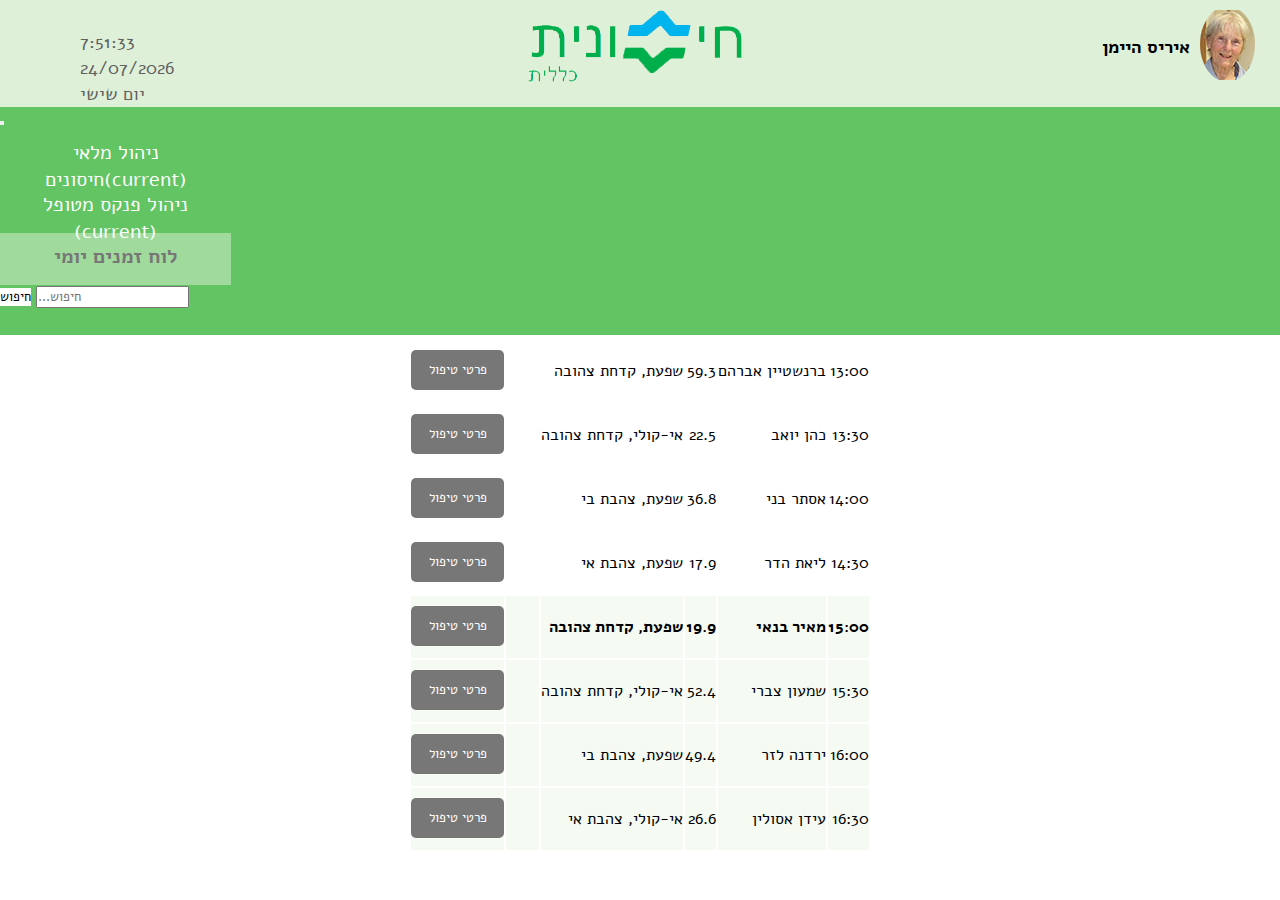
<file: index.html>
<!DOCTYPE html>
<html>
    <head>
        
            <meta charset="UTF-8">  
            <script src="https://code.jquery.com/jquery-3.3.1.slim.min.js" integrity="sha384-q8i/X+965DzO0rT7abK41JStQIAqVgRVzpbzo5smXKp4YfRvH+8abtTE1Pi6jizo" crossorigin="anonymous"></script>
            <script src="includes/jquery-3.3.1.min.js"></script>
            <script src="https://cdnjs.cloudflare.com/ajax/libs/popper.js/1.14.3/umd/popper.min.js" integrity="sha384-ZMP7rVo3mIykV+2+9J3UJ46jBk0WLaUAdn689aCwoqbBJiSnjAK/l8WvCWPIPm49" crossorigin="anonymous"></script>
            <script src="https://stackpath.bootstrapcdn.com/bootstrap/4.1.1/js/bootstrap.min.js" integrity="sha384-smHYKdLADwkXOn1EmN1qk/HfnUcbVRZyYmZ4qpPea6sjB/pTJ0euyQp0Mk8ck+5T" crossorigin="anonymous"></script>
            <link rel="stylesheet" href="https://stackpath.bootstrapcdn.com/bootstrap/4.1.1/css/bootstrap.min.css" integrity="sha384-WskhaSGFgHYWDcbwN70/dfYBj47jz9qbsMId/iRN3ewGhXQFZCSftd1LZCfmhktB" crossorigin="anonymous">
            <link rel = "stylesheet" href = "https://use.fontawesome.com/releases/v5.0.13/css/all.css" integrity = "sha384-DNOHZ68U8hZfKXOrtjWvjxusGo9WQnrNx2sqG0tfsghAvtVlRW3tvkXWZh58N9jp" crossorigin = "anonymous">
            <link rel = "stylesheet" href = "includes/style.css">
            <script src = "includes/PatientListLoader.js"></script>
            <script src = "includes/Clock.js"></script>
            <link href = "https://fonts.googleapis.com/css?family=Alef" rel = "stylesheet">
            <title>Hisunit</title>

    </head>
    
    <body>
        <header>
            <section>
                <article id = "user"></article>
                <h5>איריס היימן</h5>
                <a id = "logo" href = "#"></a>  
            </section>

            <div id = "clock"></div>
            <div id = "date"></div>
            <div id = "currDay"></div>

            <nav class="navbar navbar-expand-lg ">
                    
                    <button class="navbar-toggler" type="button" data-toggle="collapse" data-target="#navbarSupportedContent">
                      <span class="navbar-toggler-icon"><i class="fas fa-bars"></i></span>
                    </button>
                  
                    <div class="collapse navbar-collapse flex-row-reverse" id="navbarSupportedContent">
                      <ul class="navbar-nav ml-auto">
                        <li class="nav-item active">
                            <a class="nav-link" href="hisunim.php"> ניהול מלאי חיסונים<span class="sr-only">(current)</span></a>
                        </li>
                        <li class="nav-item active">
                          <a class="nav-link" href="#"> ניהול פנקס מטופל <span class="sr-only">(current)</span></a>
                        </li>
                        <li class="nav-item">
                          <a id="selected" class="nav-link" href="index.html">לוח זמנים יומי</a>
                        </li>
                      </ul>
                      <form class="form-inline my-lg-0" method = "GET">
                        <button class="btn btn-outline-success my-2 my-sm-0" type="submit">חיפוש</button>
                        <input class="ml-1 form-control mr-sm-2 text-right" type="search" placeholder="...חיפוש">
                      </form>
                    </div>
                  </nav>

            <ol class = "breadcrumb breadcrumb-left-arrow">
                <li id = "currentPage" class = "breadcrumb-item">לוח זמנים יומי</li>
            </ol>

            <div class = "clear"></div>
        </header>

        <main>
            <div id = "patientList" class = "container">
                <h1>לוח זמנים יומי - גב' איריס היימן</h1>        
                <form method = "GET" action = "tipul.html">
                    <table class = "table">
                        <thead>
                            <tr>
                                <th></th>
                                <th scope="col">טופל</th>
                                <th scope="col">פירוט</th>
                                <th scope="col" class="toHide">גיל</th>
                                <th scope="col">שם המטופל</th>
                                <th scope="col">שעה</th>
                            </tr>


                        </thead>

                        <tbody>
                        </tbody>

                    </table>
                </form>
            </div>      

        </main>

    </body>
</html>
</file>
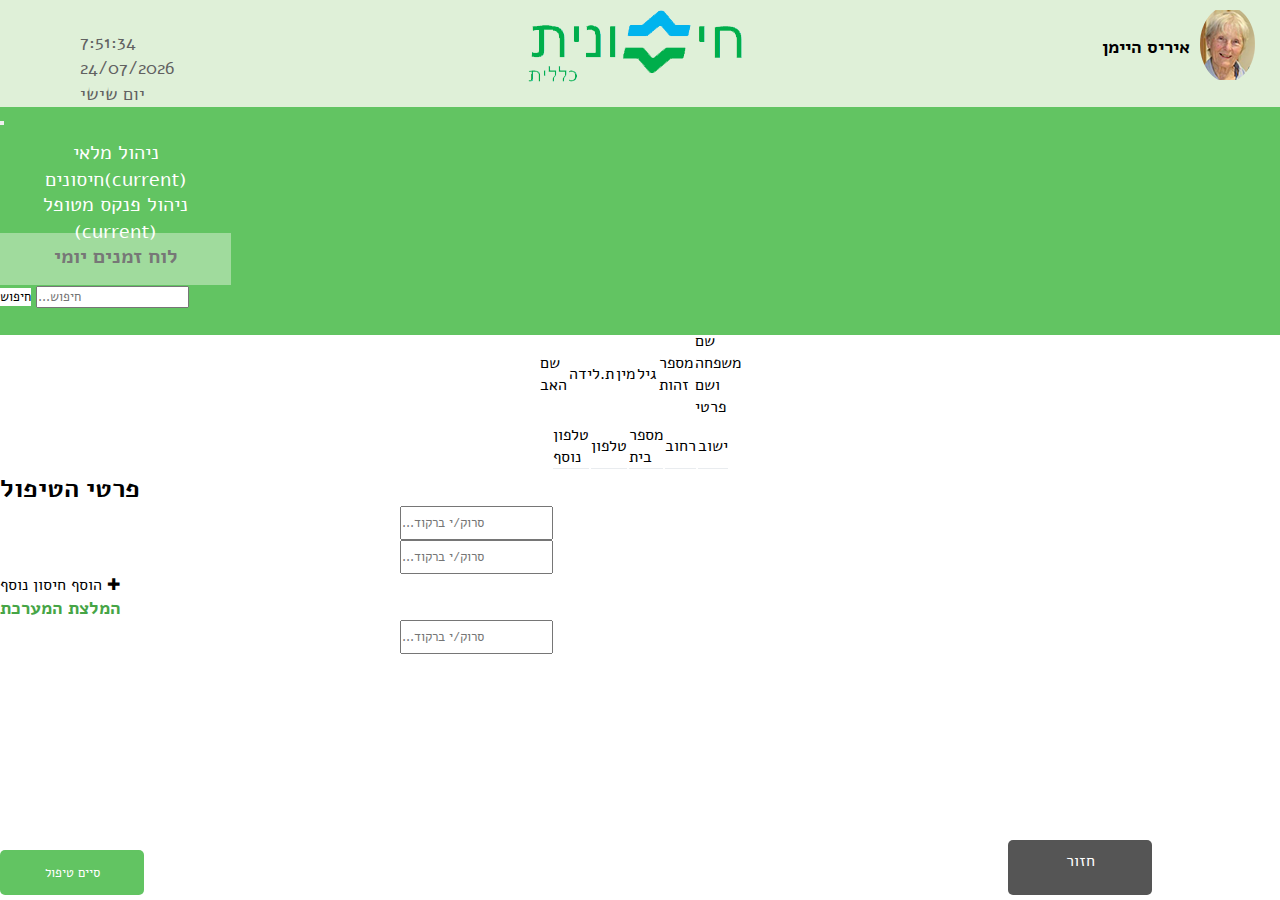
<file: tipul.html>
<!DOCTYPE html>
<html>
    <head>
        
        <meta charset="UTF-8">
        <script src="https://code.jquery.com/jquery-3.3.1.slim.min.js" integrity="sha384-q8i/X+965DzO0rT7abK41JStQIAqVgRVzpbzo5smXKp4YfRvH+8abtTE1Pi6jizo" crossorigin="anonymous"></script>
        <script src="includes/jquery-3.3.1.min.js"></script>
        <script src="https://cdnjs.cloudflare.com/ajax/libs/popper.js/1.14.3/umd/popper.min.js" integrity="sha384-ZMP7rVo3mIykV+2+9J3UJ46jBk0WLaUAdn689aCwoqbBJiSnjAK/l8WvCWPIPm49" crossorigin="anonymous"></script>
        <script src="https://stackpath.bootstrapcdn.com/bootstrap/4.1.1/js/bootstrap.min.js" integrity="sha384-smHYKdLADwkXOn1EmN1qk/HfnUcbVRZyYmZ4qpPea6sjB/pTJ0euyQp0Mk8ck+5T" crossorigin="anonymous"></script>
        <link rel="stylesheet" href="https://stackpath.bootstrapcdn.com/bootstrap/4.1.1/css/bootstrap.min.css" integrity="sha384-WskhaSGFgHYWDcbwN70/dfYBj47jz9qbsMId/iRN3ewGhXQFZCSftd1LZCfmhktB" crossorigin="anonymous">
        <link rel = "stylesheet" href = "https://use.fontawesome.com/releases/v5.0.13/css/all.css" integrity = "sha384-DNOHZ68U8hZfKXOrtjWvjxusGo9WQnrNx2sqG0tfsghAvtVlRW3tvkXWZh58N9jp" crossorigin = "anonymous">
        <link rel = "stylesheet" href = "includes/style.css">
        <script src = "includes/Lightbox.js"></script>
        <script src = "includes/SelectedPatientLoader.js"></script>
        <script src = "includes/Clock.js"></script>
        <link href = "https://fonts.googleapis.com/css?family=Alef" rel = "stylesheet">
        <title>Hisunit</title>

    </head>
    
    <body>
        <header>
            <section>
                <article id = "user"></article>
                <h5>איריס היימן</h5>
                <a id = "logo" href = "index.html"></a>  
            </section>
            
            <div id = "clock"></div>
            <div id = "date"></div>
            <div id = "currDay"></div>
           
            <nav class="navbar navbar-expand-lg ">
                    
                    <button class="navbar-toggler" type="button" data-toggle="collapse" data-target="#navbarSupportedContent">
                      <span class="navbar-toggler-icon"><i class="fas fa-bars"></i></span>
                    </button>
                  
                    <div class="collapse navbar-collapse flex-row-reverse" id="navbarSupportedContent">
                      <ul class="navbar-nav ml-auto">
                        <li class="nav-item active">
                            <a class="nav-link" href="hisunim.php"> ניהול מלאי חיסונים<span class="sr-only">(current)</span></a>
                        </li>
                        <li class="nav-item active">
                          <a class="nav-link" href="#"> ניהול פנקס מטופל <span class="sr-only">(current)</span></a>
                        </li>
                        <li class="nav-item">
                          <a id="selected" class="nav-link" href="index.html">לוח זמנים יומי</a>
                        </li>
                      </ul>
                      <form class="form-inline my-lg-0" method="GET">
                        <button class="btn btn-outline-success my-2 my-sm-0" type="submit">חיפוש</button>
                        <input class="ml-1 form-control mr-sm-2 text-right" type="search" placeholder="...חיפוש">
                      </form>
                    </div>
                  </nav>




            <ol class = "breadcrumb breadcrumb-left-arrow">
                <li id = "currentPage" class = "breadcrumb-item">פרטי טיפול</li>
                <li class = "breadcrumb-item"><a href = "index.html">לוח זמנים יומי</a></li>
            </ol>

            <div class = "clear"></div>
        </header>

        <main>
            <div id="tipul" class = "container">
                <h1 class="text-center">פרטי טיפול</h1>        
                <h5 class="text-right">פרטי המטופל</h5>
                <br>
                <table class="table">
                        <thead>
                          <tr>
                            <th class="border-0 text-center"></th>
                            <th class="border-0 text-center"></th>
                            <th class="border-0 text-center"></th>
                            <th class="border-0 text-center"></th>
                            <th class="border-0 text-center"></th>
                            <th class="border-0 text-center"></th>
                          </tr>
                        </thead>
                        <tbody>
                          <tr>
                            <td class="border-0 text-center">שם האב</td>
                            <td class="border-0 text-center">ת.לידה</td>
                            <td class="border-0 text-center">מין</td>
                            <td class="border-0 text-center">גיל</td>
                            <td class="border-0 text-center">מספר זהות</td>
                            <td class="border-0 text-center">שם משפחה ושם פרטי</td>
                          </tr>
                        </tbody>
                    </table>

                    <table class="table">
                        <thead>
                          <tr>
                            <th class="border-0 text-center"></th>
                            <th class="border-0 text-center"></th>
                            <th class="border-0 text-center"></th>
                            <th class="border-0 text-center"></th>
                            <th class="border-0 text-center"></th>
                          </tr>
                        </thead>
                        <tbody>
                          <tr>
                            <td class="border-bottom border-top-0 text-center">טלפון נוסף</td>
                            <td class="border-bottom border-top-0 text-center">טלפון</td>
                            <td class="border-bottom border-top-0 text-center">מספר בית</td>
                            <td class="border-bottom border-top-0 text-center">רחוב</td>
                            <td class="border-bottom border-top-0 text-center">ישוב</td>
                          </tr>
                        </tbody>
                    </table>
                    <h4 class="mr-5 mt-4 text-right">פרטי הטיפול</h4>
                    <form name="vaccineForm" method="GET" onsubmit="return delay(0)">
                        <div class="right input-group mb-3">
                            <input type="text" class="Right inputSize mt-3 col-4  text-right form-control" placeholder="...סרוק/י ברקוד">
                                <div class="input-group-append">
                                    <i class="pt-3 mr-5 ml-3 fas fa-barcode fa-2x"></i>
                                </div>
                            <label class="mt-2 text-right"></label>
                        </div>
                        <div class="right input-group mb-3">
                            <input type="text" class="inputSize mt-3 col-4  text-right form-control" placeholder="...סרוק/י ברקוד">
                                <div class="input-group-append">
                                    <i class="pt-3 mr-5 ml-3 fas fa-barcode fa-2x"></i>
                                </div>
                            <label class="mr-5 mt-2 text-right"></label>
                        </div>
                        <p id="add" class="mr-5 mt-3 text-right">הוסף חיסון נוסף &#10010;</p>
                        <h3 class="mr-5 text-right">המלצת המערכת</h3>
                        <div class="right input-group mb-3">
                            <input type="text" class="inputSize mt-3 col-4  text-right form-control" placeholder="...סרוק/י ברקוד">
                                <div class="input-group-append">
                                    <i class="pt-3 mr-5 ml-3 fas fa-barcode fa-2x"></i>
                                </div>
                            <label class="mt-2 text-right"></label>
                        </div>
                        <input type="submit" id="sub" class="submit" value="סיים טיפול">
                    </form>
                    <a href="index.html" class="back float-right">חזור</a>

                        <div id="lightBox" class="lightBox">   
                            <div class="lightBox-content">
                                    <div class="lightBox-header">
                                        <span class="close">&times;</span>
                                        <h2 class="text-right">הודעת מערכת</h2>
                                    </div>
                                    <div class="lightBox-body">
                                        <p class="text-center">!נתונים נשמרו בהצלחה</p>
                                        <p class="text-center">שימי לב!, מספר החיסונים של "אי-קולי" הולך ואוזל (נותרו 10 מנות), על מנת לעבור ל"ניהול מלאי" לחצי על המשך</p>
                                    </div>
                                    <div class="lightBox-footer">
                                        <a class="continue" href="hisunim.php">המשך</a>
                                        <a href="index.html" class="backMenu">לתפריט הראשי</a>
                                    </div>
                            </div>
                         </div>         
                         
                </div>        
        </main>
    </body>
</html>
</file>
<file: includes/style.css>
* {padding: 0px; margin: 0px; font-family: 'Alef', sans-serif;}

header, aside, article, section, footer, main{
    display: block;
}
.bold{
    font-weight: bold;
}

.clear{
    clear: both;
}

body > header > section > h5{
    float: right;
    width: auto;
    padding-top: 25px;
    padding-right: 10px;
    height: 25px;
    font-size: 18px;
}

#user{
    background-image: url(../images/iris.png);
    background-repeat: no-repeat;  
    margin-right: 25px; 
    width: 55px;
    height: 70px;
    float: right;
}
.navbar{
    position: relative;
    bottom: 69px;
    width: 100%;    
    height: 52px;
    background-color: #62c462;
    z-index: 1;
}

.navbar-nav{
    background-color: #62c462;
    z-index: 1;
}

.fas{
    font-size: 25px;
    color: #ffffff;
}

.form-inline{
    background-color: #62c462;
    height: 50px;
}

.nav-item{
    height: 52px;
    width: 231px;
    list-style-type: none;
}

.nav-link{
    display: block;
    color: #ffffff;
    font-size: 20px;
    height: 52px;
    width: 231px;
    padding-top: 10px;
    text-decoration: none;
    text-align: center;
}

.nav-link:hover{
    color: #ffffff;
    text-decoration: none;

}

header > section:nth-child(1){
    background-color: #dff0d8;
    height: 100px;
    padding-top: 10px;
}

header > section > form{
    position: relative;
    left: 80px;
    bottom: 49px;
    width: 211px;
}

header > section > form > ::-webkit-input-placeholder{
    position: relative;
    left: 135px;
}

.btn-outline-success{
    background-color: #ffffff;
    border: none;
}

#logo{
    margin: 0px auto;   
    display: block;
    background-image: url(../images/logo.png);
    background-repeat: no-repeat;
    width: 225px;
    height: 73px;
}

#selected{
    background-color: #a0db9d;
    color: #777777;
    font-weight: bold;
    height: 52px;
    width: 231px;
}

#t1{
    font-family: 'Alef', sans-serif;
}

#clock{
    position: relative;
    color: #616161;
    font-size: 18px;
    width: 50px;
    height: 21px;
    bottom: 80px;
    left: 80px;
}

#date{
    position: relative;
    color: #616161;
    width: 100px;
    height: 21px;
    font-size: 18px;
    left: 80px;
    bottom: 75px;
    margin-left: 0px;
}

#currDay{
    position: relative;
    color: #616161;
    width: 100px;
    font-size: 18px;
    left: 80px;
    bottom: 70px;
    margin-left: 0px;
}

.breadcrumb{
    position: relative;
    bottom: 40px;
    float: right;
    right: 40px;
    background-color: #ffffff;
}

.breadcrumb-item{
    float: right;

}

.breadcrumb-item > a{
    color: #222222;
    text-decoration-line: underline;
}

#currentPage{
    font-weight: bold;
    text-decoration-line: none;
}

.breadcrumb-left-arrow .breadcrumb-item+.breadcrumb-item::before {
    content: "<";
    vertical-align: middle;
    font-size: 15px;
    line-height: 15px;
}

/* Main Patient List */

#patientList h1{
    font-size: 24px;
    position: relative;
    width: 330px;
    margin: 0px auto;
    bottom: 100px;
}

#patientList .marked{
    background-color: #f5fbf3;
    height: 62px;   
    vertical-align: middle;
}

#patientList .table thead th{
    border: none;
}

#patientList .table td, .table th{
    border-top: none;
}

#patientList table > thead > tr > th{
    text-align: right;
}

#patientList table > tbody > tr > td{
    text-align: right;
    vertical-align: middle;
}

#patientList table > tbody > tr{
    height: 62px;  
}


#patientList .fa-check-circle{
    color: #62c462;
    font-size: 24px;
}

#patientList .fa-times-circle{
    color: #b94a48;
    font-size: 24px;
}

#patientList .pDetail{
    width: 93px;
    height: 40px;
    margin-top: 10px;
    border: none;
    background-color: #777777;
    color: #ffffff;
    border-radius: 5px;
}

#patientList .bold{
    font-weight: bold;
}




/* ------------------Tipul------------------- */

#tipul h1{
    font-size: 24px;
    position: relative;
    margin: 0px auto;
    bottom: 30px;
    font-weight: bold;
}

#tipul h5{
    font-size: 16px;
    font-weight: bold;
}

#tipul .table td{
    padding: 0px;
    width: 10px;
}

#tipul .table th{
    padding: 0px;
}


#tipul main{
    position: relative;
    bottom: 50px;
}

#tipul .border-bottom{
    border-bottom:1px solid #e9ecef;
}

.table {
    max-width: 800px;
    margin: 0px auto;
}

#tipul h4{
    font-size: 26px;
    font-weight: bold;
}

#tipul label{
    font-size: 24px;
    position: relative;
}

#tipul .inputSize{
    height: 30px; 
}

#tipul h3{
    color: #46a546;
    font-size: 18px;
}

#tipul .submit {
    background-color: #62c462;
    border: none;
    width: 144px;
    height: 45px;
    color: #ffffff;
    border-radius: 5px;
    position: fixed;
    bottom:5px;
}

#tipul .back {
    background-color: #555555;
    border: none;
    width: 144px;
    height: 45px;
    color: #ffffff;
    border-radius: 5px;
    position: fixed;
    bottom:5px;
    right: 10%;
    text-decoration: none;
    text-align: center;
    padding-top: 10px;
}

#tipul .container{
    margin: 0px auto;
    max-width: 1000px;
}



#tipul .right {
    position: relative;
    left:400px;
}

/* hisunim List */

#hisunim h1{
    font-size: 24px;
    position: relative;
    width: 450px;
    margin: 0px auto;
    bottom: 100px;
    font-weight: bold;
}

#hisunim .table thead th{
    border: none;
}

#hisunim .marked{
    background-color: #f5fbf3;
    height: 62px;   
    vertical-align: middle;
}

#hisunim .table thead th{
    border: none;
}

#hisunim .table td, .table th{
    border-top: none;
}

#hisunim table > thead > tr > th{
    text-align: right;
}

#hisunim table > tbody > tr > td{
    text-align: right;
    vertical-align: middle;
    font-size: 18px;
}

#hisunim table > tbody > tr{
    height: 62px;  
}

#hisunim input[type = checkbox] {
    width: 20px;
    height: 20px;
}

#hisunim input[class = send]{
    width: 116px;
    height: 45px;
    font-size: 18px;
    color: #ffffff;
    background-color: #62c462;
    border-radius: 5px;
    border: none;
    position: fixed;
    bottom:5px;
    left: 20px;
}

#hisunim .currentStock[innerHTML = "300"]{
    color: #46a546;
    position: fixed;
    bottom: 10px;
}

#hisunim #sub {
    background-color: #555555;
    border: none;
    width: 144px;
    height: 45px;
    color: #ffffff;
    text-align: center;
    border-radius: 5px;
    position: fixed;
    bottom:5px;
    right:20px;
}

#hisunim #Delete {
    background-color: #bd362f;
    border: none;
    width: 144px;
    height: 45px;
    color: #ffffff;
    text-align: center;
    border-radius: 5px;
    position: fixed;
    bottom: 55px;
    right: 20px;
}

#hisunim .sendArrow{
    display: none;
}



/*-----------------Confirm---------------*/

#confirm .container{
    margin: 0px auto;
    max-width: 1000px;
}

#confirm .checkButton{
    width: 81px;
    height: 81px;
    display: block;
    margin: 0px auto;
    position: relative;
    bottom: 100px;
}

#confirm h1{
    font-size: 42px;
    position: relative;
    width: 450px;
    margin: 0px auto;
    bottom: 100px;
    font-weight: bold;
    text-align: center;
    padding-top: 10px;
}

#confirm h5 {
    font-size: 16px;
    position: relative;
    bottom: 100px;
    text-align: center;
    padding-top: 10px;
}

#confirm h2 {
    font-size: 24px;
    position: relative;
    bottom: 100px;
    text-align: right;
    font-weight: bold;
    padding-top: 10px;
}

#confirm h4{
    font-size: 25px;
    position: relative;
    bottom: 100px;
    text-align: right;
    padding-top: 10px;
}

#confirm h3{
    font-size: 18px;
    position: relative;
    bottom: 100px;
    text-align: center;
    padding-top: 20px;
    font-weight: bold;
}

#confirm .marked{
    background-color: #f5fbf3;
    height: 62px;   
    vertical-align: middle;
}

#confirm .table{
    position: relative;
    bottom: 100px;
}

#confirm .table thead th{
    border: none;
}

#confirm .table td, .table th{
    border-top: none;
}

#confirm  table > thead > tr > th{
    text-align: right;
}

#confirm  table > tbody > tr > td{
    text-align: right;
    vertical-align: middle;
}

#confirm table > tbody > tr{
    height: 62px;  
}

#confirm .submit {
    background-color: #62c462;
    border: none;
    width: 144px;
    height: 45px;
    color: #ffffff;
    border-radius: 5px;
    position: fixed;
    bottom: 5px;
}

#confirm .back {
    background-color: #555555;
    border: none;
    width: 144px;
    height: 45px;
    color: #ffffff;
    border-radius: 5px;
    position: fixed;
    bottom: 5px;
    right:20px;
}

.fa-trash{
    display: none;
}

#hisunim .fa-plus{
    display: none;
}

.red {color: #bd362f}
.yellow {color: #ffc40d}
.green {color: #46a546}

#hisunim .inputSize{
    border-radius: 5px;
}


/* ---------------------------- LIGHT BOX -------------------------- */

.lightBox {
    display: none;
    position: fixed; 
    z-index: 1; 
    left: 0;
    top: 0;
    width: 100%; 
    height: 100%; 
    overflow: auto;
    background-color: rgb(0,0,0);
    background-color: rgba(0,0,0,0.4); 
}


.lightBox-content {
    background-color: #fefefe;
    margin: 15% auto; 
    padding: 20px;
    border: 1px solid #888;
    width: 80%; 
}


.lightBox-header {
    padding: 2px 16px;
    background-color: #5cb85c;
    color: white;
}

.lightBox-footer {
    padding: 2px 16px;
    background-color: #5cb85c;
    color: white;
    width: 100%;
    min-height: 49px;
}


.lightBox-content {
    position: relative;
    background-color: #fefefe;
    margin: auto;
    padding: 0;
    border: 1px solid #888;
    width: 80%;
    box-shadow: 0 4px 8px 0 rgba(0,0,0,0.2),0 6px 20px 0 rgba(0,0,0,0.19);
    animation-name: animatetop;
    animation-duration: 0.4s
}

.close {
    color: #aaa;
    float: right;
    font-size: 28px;
    font-weight: bold;
}

.close:hover,
.close:focus {
    color: black;
    text-decoration: none;
    cursor: pointer;
}

#tipul .continue {
    background-color: #ffffff;
    border: none;
    width: 144px;
    height: 45px;
    color: #000000;
    border-radius: 5px;
    position: relative;
    text-decoration: none;
    text-align: center;
    padding-top: 10px;
    float: left;
}

#tipul .backMenu {
    background-color: #616161;
    border: none;
    width: 144px;
    height: 45px;
    color: #ffffff;
    text-decoration: none;
    text-align: center;
    padding-top: 10px;
    border-radius: 5px;
    position: relative;
    float: right;
}

#tipul .input-group{
    width: 570px;
    margin: 0px;
}

#hisunim .input-group{
    padding-left: 40%;
}

#hisunim .continue {
    background-color: #ffffff;
    border: none;
    width: 144px;
    height: 45px;
    color: #000000;
    border-radius: 5px;
}

#hisunim .backMenu {
    background-color: #616161;
    border: none;
    text-decoration: none;
    text-align: center;
    padding-top: 10px;
    width: 144px;
    height: 45px;
    color: #ffffff;
    border-radius: 5px;
    position: relative;
    float: right;
}


#hisunim .lightBox-footer.alertLightBox{
    background-color: #bd362f;
}

#hisunim .lightBox-header.alertLightBox{
    background-color: #bd362f;
}

@keyframes animatetop {
    from {top: -300px; opacity: 0}
    to {top: 0px; opacity: 1}
}

/* ---------------------------- END OF LIGHT BOX -------------------------- */

@media (max-width: 992px){
    .navbar {
        position: relative;
        bottom: 69px;
        width: 100%;
        height: 100%;
        background-color: #62c462;
        z-index: 1;
    }

    .breadcrumb-item{
        display: none;
    }

    .toHide{
        display: none;
    }

    #print{
        display: none;
    }

    #hisunim input[type = checkbox] {
        width: 35px;
        height: 35px;
    }
}


@media (max-width: 1260px){

    .fa-arrow-left{
        font-size: 40px;
        color: #62c462;
        border: none;
        position: fixed;
        bottom:5px;
        left: 20px;
    }

    #hisunim .sendArrow{
        display: block;
        background-color: #ffffff;
        right: 20px;
        position: fixed;
    }

    #hisunim .fa-plus{
        color: #555555;
        border: none;
        text-align: center;
        position: fixed;
        bottom:5px;
        right: 20px;
        font-size: 40px;
        display: block;
    }

    #hisunim #sub{
        display: none;
    }

    input[class = send]{
        display: none;
    }

    #hisunim .fa-trash{
        border: none;
        display: block;
        font-size: 40px;
        position: fixed;
        bottom: 55px;
        right: 20px;
        color: #ff0000;
        background-color: #ffffff;
    }

    #Delete{
        display: none;
    }

}
</file>
